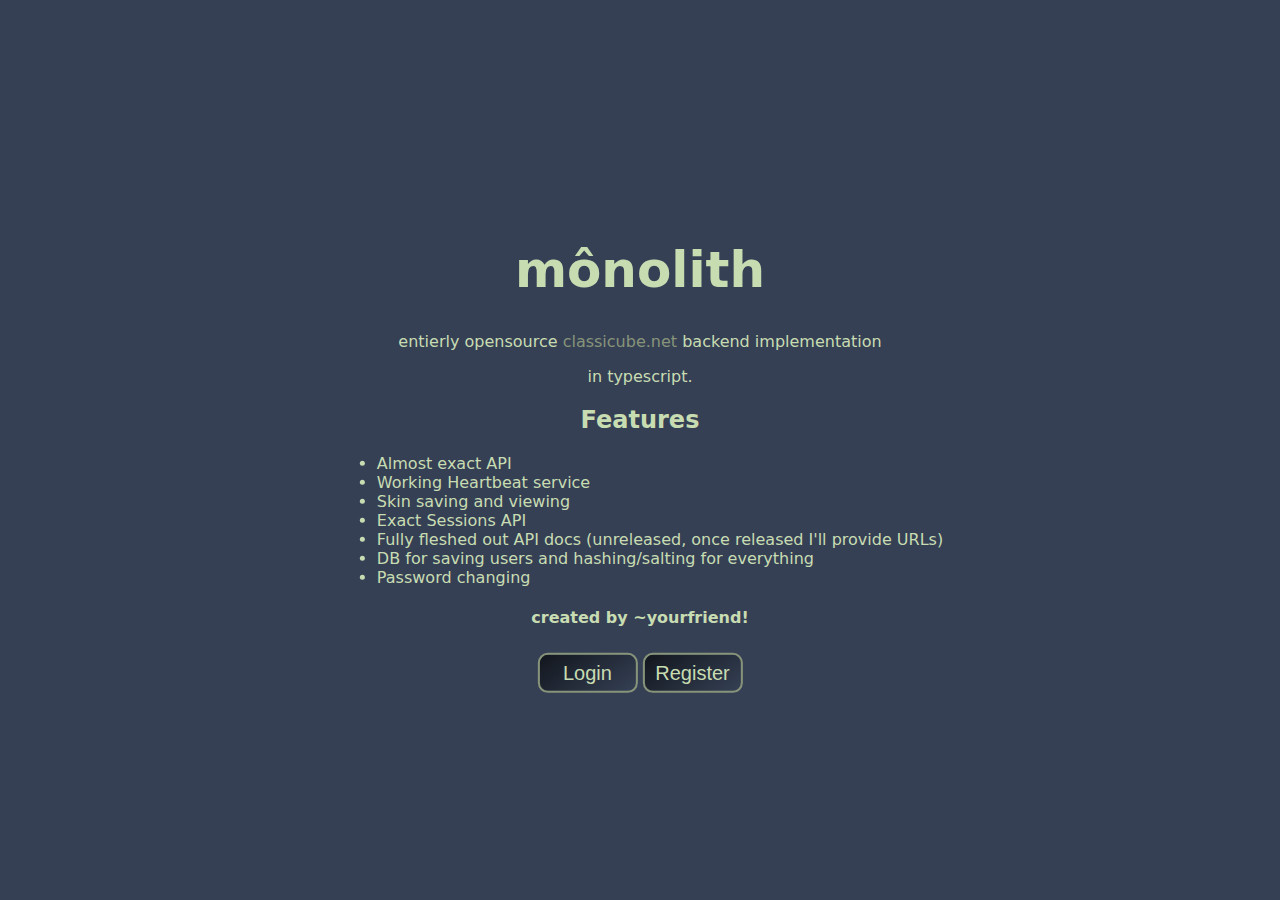
<file: src/website/index.html>
<!DOCTYPE html>
<html>
    <head>
        <title>mônolith</title>
        <meta charset="UTF-8">
        <link rel="stylesheet" href="style.css">

        <meta name="title" content="mônolith">
        <meta name="description" content="entierly opensource classicube.net backend implementation in Typescript">

        <!-- Open Graph / Facebook -->
        <meta property="og:type" content="website">
        <meta property="og:title" content="mônolith">
        <meta property="og:description" content="entierly opensource classicube.net backend implementation in Typescript">
        <meta property="og:image" content="/banner.png">

        <!-- Twitter -->
        <meta property="twitter:card" content="summary_large_image">
        <meta property="twitter:title" content="mônolith">
        <meta property="twitter:description" content="entierly opensource classicube.net backend implementation in Typescript">
        <meta property="twitter:image" content="/banner.png">
    </head>

    <body>
        <div class="centered">
            <h1>mônolith</h1>
            <p>
                entierly opensource <a href="https://classicube.net">classicube.net</a> backend implementation
            </p>
            <p>
                in typescript.
            </p>

            <h2>Features</h2>
            <ul style="text-align:left;">
                <li>Almost exact API</li>
                <li>Working Heartbeat service</li>
                <li>Skin saving and viewing</li>
                <li>Exact Sessions API</li>
                <li>Fully fleshed out API docs (unreleased, once released I'll provide URLs)</li>
                <li>DB for saving users and hashing/salting for everything</li>
                <li>Password changing</li>
            </ul>
            <h4>created by ~yourfriend!</h4>

            <button onclick="window.location = `/login`">Login</button>
            <button onclick="window.location = `/register`">Register</button>

        </div>
    </body>
</html>
</file>
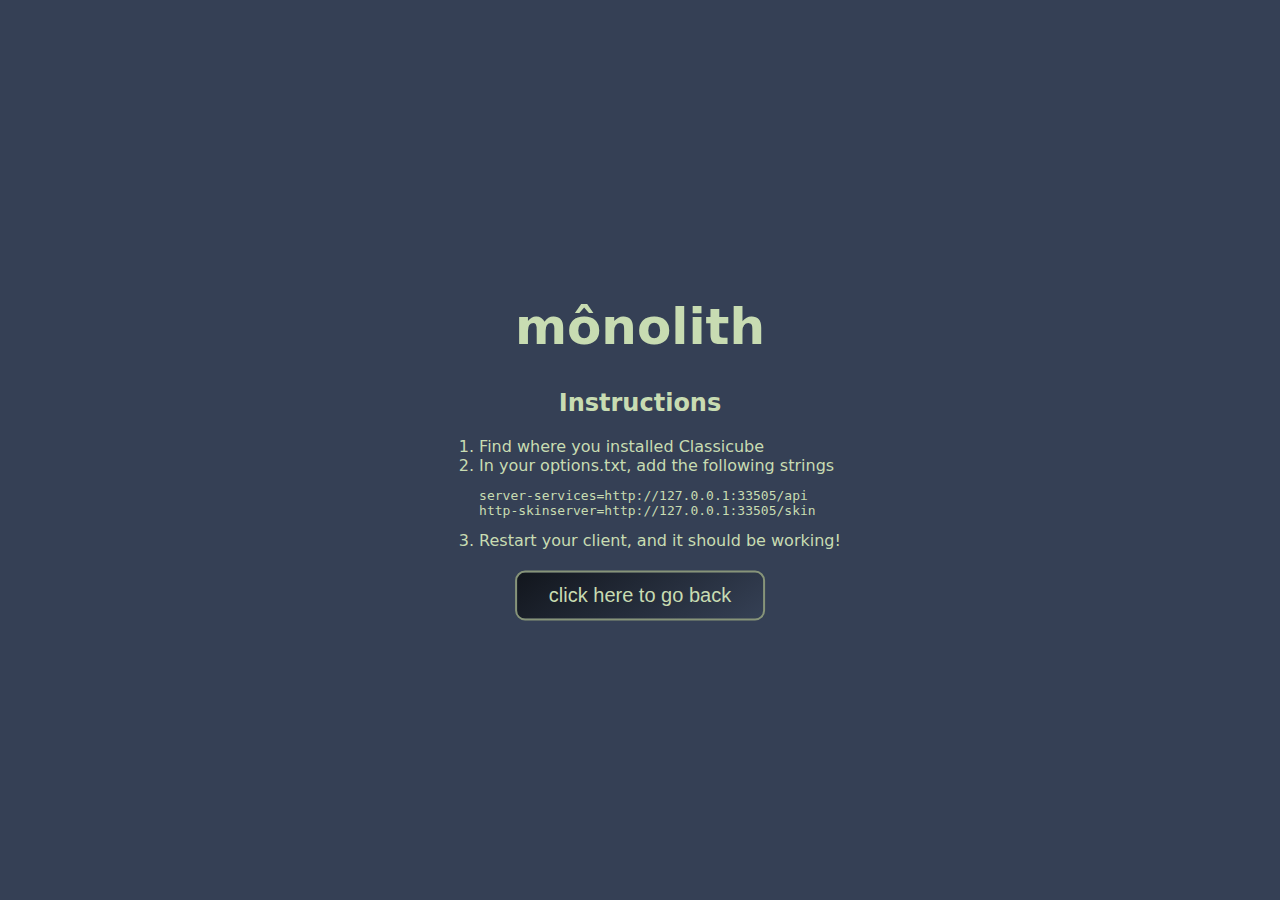
<file: src/website/installation.html>
<!DOCTYPE html>
<html>
    <head>
        <title>mônolith</title>
        <meta charset="UTF-8">
        <link rel="stylesheet" href="style.css">

        <meta name="title" content="mônolith">
        <meta name="description" content="entierly opensource classicube.net backend implementation in Typescript">

        <!-- Open Graph / Facebook -->
        <meta property="og:type" content="website">
        <meta property="og:title" content="mônolith">
        <meta property="og:description" content="entierly opensource classicube.net backend implementation in Typescript">
        <meta property="og:image" content="/banner.png">

        <!-- Twitter -->
        <meta property="twitter:card" content="summary_large_image">
        <meta property="twitter:title" content="mônolith">
        <meta property="twitter:description" content="entierly opensource classicube.net backend implementation in Typescript">
        <meta property="twitter:image" content="/banner.png">
    </head>

    <body>
        <div class="centered">
            <h1>mônolith</h1>

            <h2>Instructions</h2>
            <p>
                <ol style="text-align:left;">
                    <li>Find where you installed Classicube</li>
                    <li>In your options.txt, add the following strings
<pre id="config">
server-services=???/api
http-skinserver=???/skin
</pre>
                    </li>
                    <li>Restart your client, and it should be working!</li>
                </ol>

                <button id="drag" style="width:250px;height:50px;" onclick="location.href = document.referrer">click here to go back</button>

                <script>
                    let config = document.getElementById("config");
                    config.innerText = config.innerText.replace(/\?\?\?/gm, location.origin)
                </script>
            </p>
        </div>
    </body>
</html>
</file>
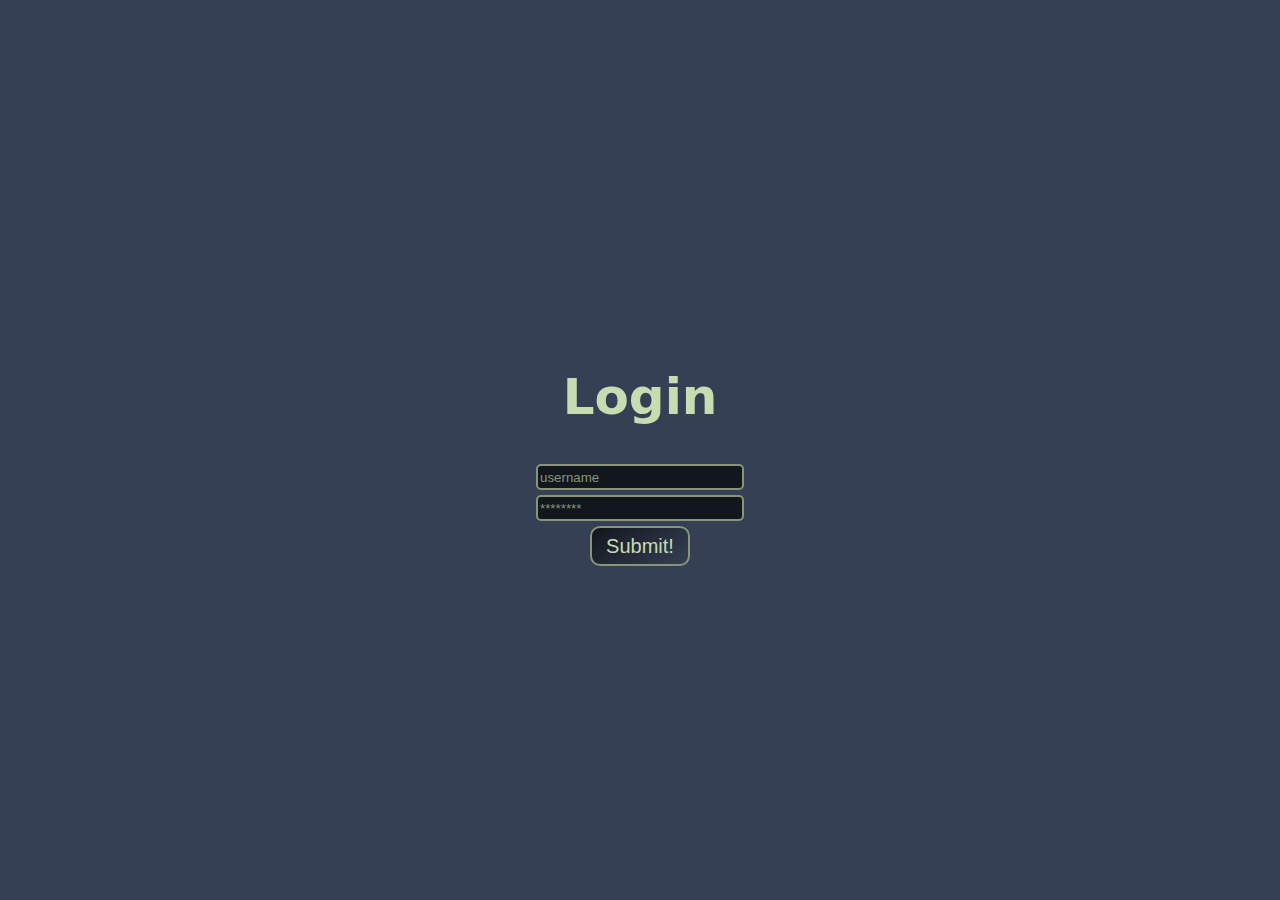
<file: src/website/login.html>
<!DOCTYPE html>
<html>
    <head>
        <title>mônolith</title>
        <meta charset="UTF-8">
        <link rel="stylesheet" href="style.css">

        <meta name="title" content="mônolith">
        <meta name="description" content="entierly opensource classicube.net backend implementation in Typescript">

        <!-- Open Graph / Facebook -->
        <meta property="og:type" content="website">
        <meta property="og:title" content="mônolith">
        <meta property="og:description" content="entierly opensource classicube.net backend implementation in Typescript">
        <meta property="og:image" content="/banner.png">

        <!-- Twitter -->
        <meta property="twitter:card" content="summary_large_image">
        <meta property="twitter:title" content="mônolith">
        <meta property="twitter:description" content="entierly opensource classicube.net backend implementation in Typescript">
        <meta property="twitter:image" content="/banner.png">
    </head>


    <body>
        <div class="centered">
            <h1>Login</h1>
            <input id="username" type="text" placeholder="username"><br>
            <input id="password" type="password" placeholder="********"><br>

            <button id="submit">Submit!</button>
        </div>

        <script>
            document.getElementById("submit").addEventListener("click", async() => {
                const ff = await fetch("/api/login", {
                    method: "POST",
                    body: new URLSearchParams({
                        username: document.getElementById("username").value,
                        password: document.getElementById("password").value
                    }).toString()
                })

                if(ff.ok) {
                    location.href = "/settings"
                } else {
                    location.href = `/status#Failed to login because of ${await ff.text()} (${ff.status})`
                }
            })
        </script>
    </body>
</html>
</file>
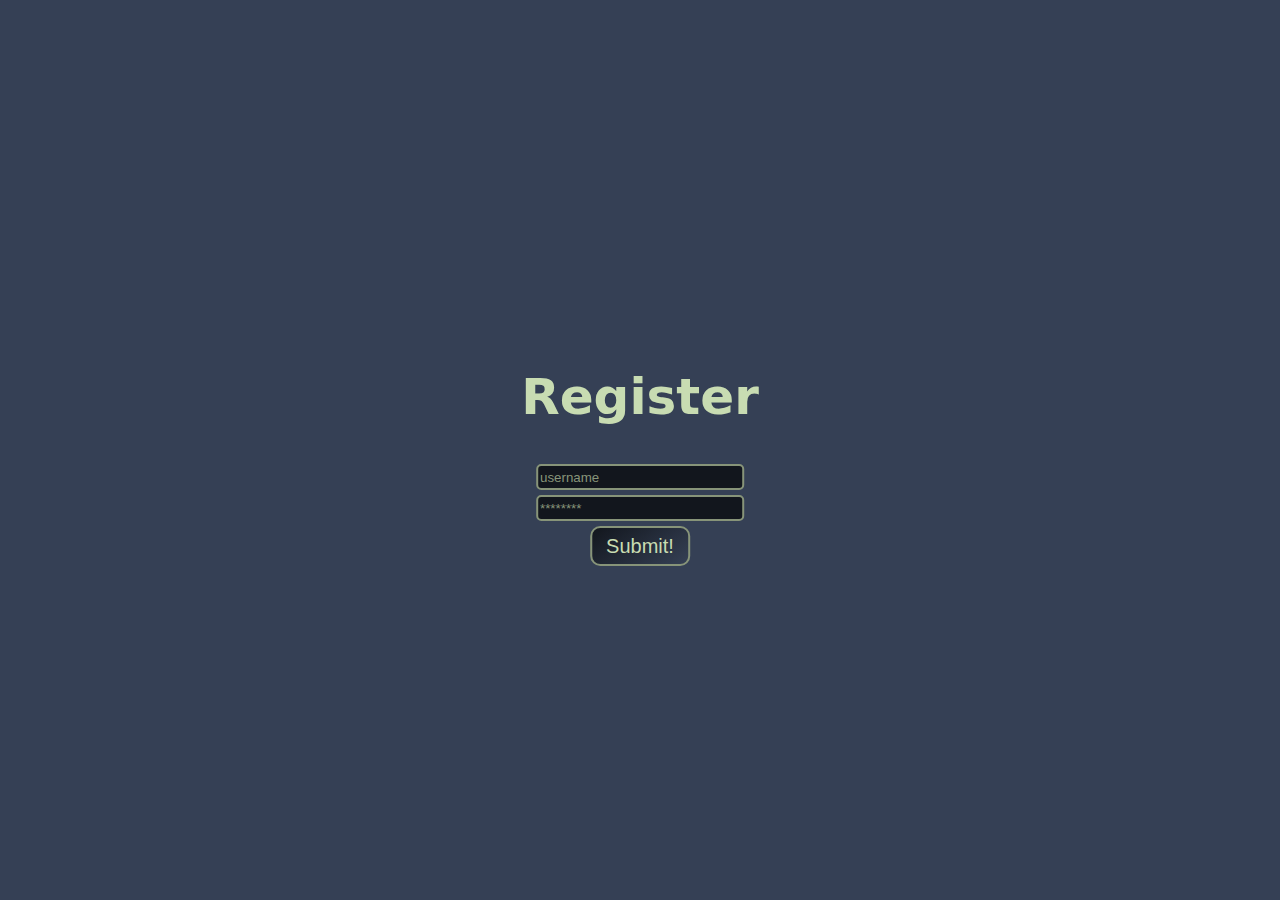
<file: src/website/register.html>
<!DOCTYPE html>
<html>
    <head>
        <title>mônolith</title>
        <meta charset="UTF-8">
        <link rel="stylesheet" href="style.css">

        <meta name="title" content="mônolith">
        <meta name="description" content="entierly opensource classicube.net backend implementation in Typescript">

        <!-- Open Graph / Facebook -->
        <meta property="og:type" content="website">
        <meta property="og:title" content="mônolith">
        <meta property="og:description" content="entierly opensource classicube.net backend implementation in Typescript">
        <meta property="og:image" content="/banner.png">

        <!-- Twitter -->
        <meta property="twitter:card" content="summary_large_image">
        <meta property="twitter:title" content="mônolith">
        <meta property="twitter:description" content="entierly opensource classicube.net backend implementation in Typescript">
        <meta property="twitter:image" content="/banner.png">
    </head>


    <body>
        <div class="centered">
            <h1>Register</h1>
            <input id="username" type="text" placeholder="username"><br>
            <input id="password" type="password" placeholder="********"><br>

            <button id="submit">Submit!</button>
        </div>

        <script>
            document.getElementById("submit").addEventListener("click", async() => {
                const ff = await fetch("/api/register", {
                    method: "POST",
                    body: JSON.stringify({
                        username: document.getElementById("username").value,
                        password:document.getElementById("password").value
                    })
                })

                if(ff.ok) {
                    location.href = "/status#Account created sucesfully!"
                } else {
                    location.href = `/status#Failed to create account because of ${await ff.text()} (${ff.status})`
                }
            })
        </script>
    </body>
</html>
</file>
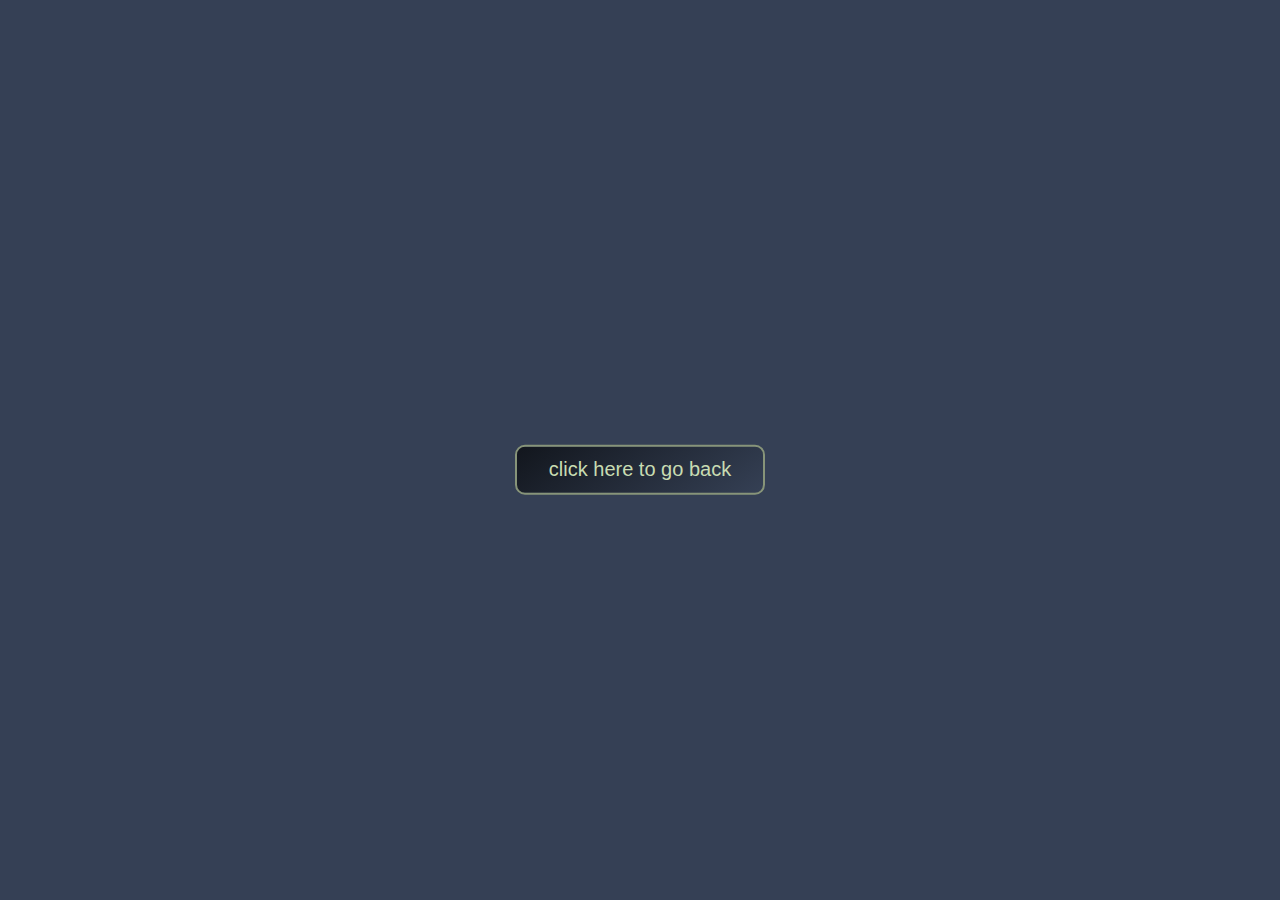
<file: src/website/status.html>
<!DOCTYPE html>
<html>
    <head>
        <title>mônolith</title>
        <meta charset="UTF-8">
        <link rel="stylesheet" href="style.css">

        <meta name="title" content="mônolith">
        <meta name="description" content="entierly opensource classicube.net backend implementation in Typescript">

        <!-- Open Graph / Facebook -->
        <meta property="og:type" content="website">
        <meta property="og:title" content="mônolith">
        <meta property="og:description" content="entierly opensource classicube.net backend implementation in Typescript">
        <meta property="og:image" content="/banner.png">

        <!-- Twitter -->
        <meta property="twitter:card" content="summary_large_image">
        <meta property="twitter:title" content="mônolith">
        <meta property="twitter:description" content="entierly opensource classicube.net backend implementation in Typescript">
        <meta property="twitter:image" content="/banner.png">
    </head>


    <body>
        <div class="centered">
            <h1 id="status"></h1>

            <button id="drag" style="width:250px;height:50px;" onclick="location.href = document.referrer">click here to go back</button>
        </div>

        <script>
            document.getElementById("status").innerText = decodeURIComponent(location.hash.substring(1));
        </script>
    </body>
</html>
</file>
<file: src/website/style.css>
:root {
    --dark-olive-green: hsla(74, 32%, 32%, 1);
    --charcoal: hsla(219, 23%, 27%, 1);
    --charcoal-lower: rgb(18, 22, 29);

    --blue-bell: hsla(238, 42%, 70%, 1);
    --tea-green: hsla(88, 37%, 78%, 1);
    --tea-green-lower: rgb(135, 148, 121);

    --liver-dogs: hsla(28, 67%, 44%, 1);
}

html, body {
    font-family: system-ui, "Segoe UI", Roboto, Helvetica, Arial, sans-serif, "Apple Color Emoji", "Segoe UI Emoji", "Segoe UI Symbol";

    background-color: var(--charcoal);
    color: var(--tea-green);
    margin: 0;
}


h1 {
    font-size: 50px;
}

a {
    color: var(--tea-green-lower);
    text-decoration: none;
}
.centered {
    text-align: center;
    position: absolute;
    top: 50%;
    left: 50%;
    transform: translate(-50%, -50%);
}

input[type="text"],input[type="password"] {
    background: var(--charcoal-lower)!important;
    border: 2px var(--tea-green-lower) solid;
    margin-top:5px;
    border-radius: 5px;
    height: 20px;
    width: 200px;
    color: var(--tea-green);
}

::placeholder { /* Chrome, Firefox, Opera, Safari 10.1+ */
    color: var(--tea-green-lower) ;
    opacity: 1; /* Firefox */
}

button {
    background: linear-gradient(.90turn, var(--charcoal), 50%, var(--charcoal-lower));

    border-radius: 10px;
    width: 100px;
    height: 40px;
    margin-top:5px;
    border: 2px var(--tea-green-lower) solid;
    color: var(--tea-green);
    font-size: 20px;
}
</file>
